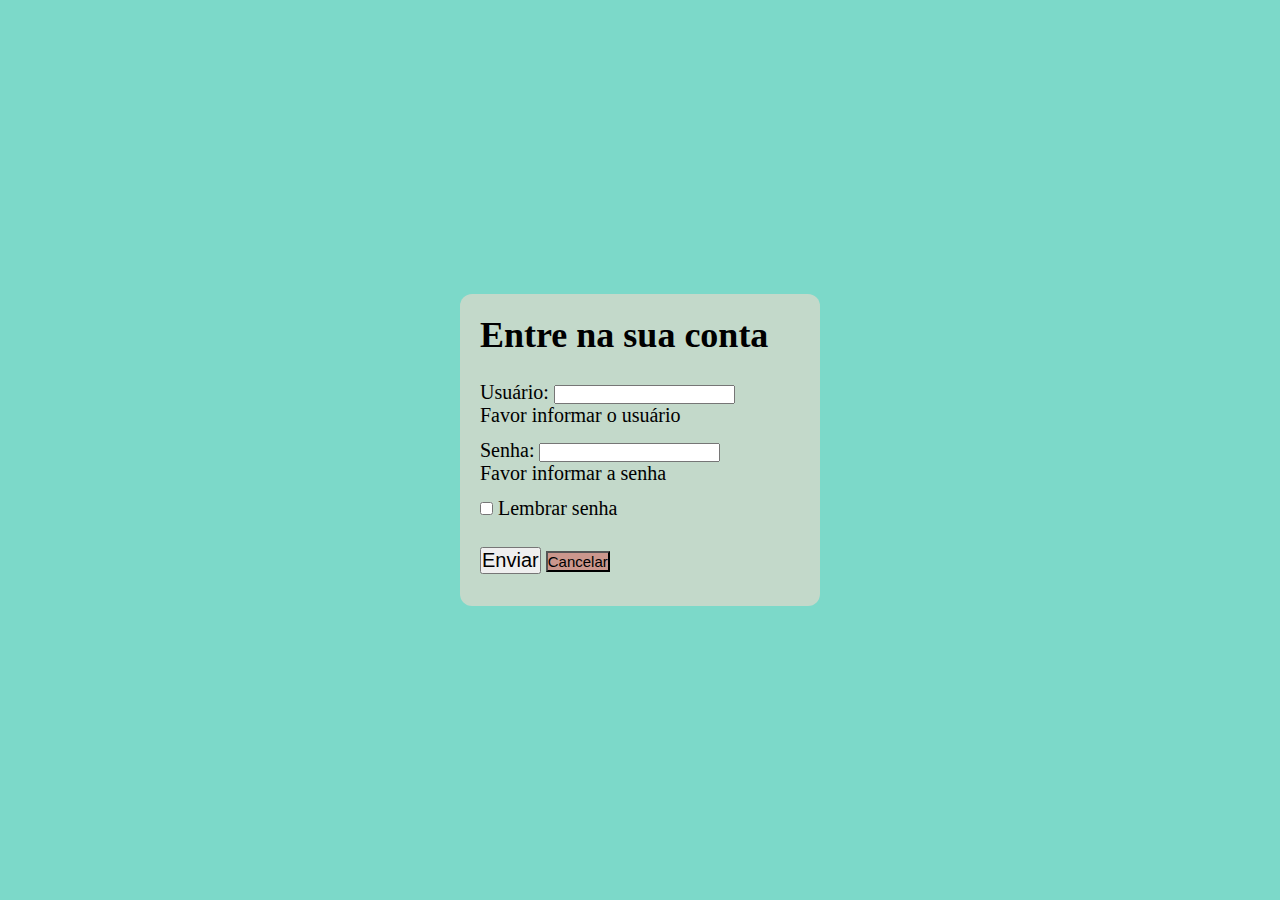
<file: pages/login.html>
<!DOCTYPE html>
<html lang="pt-br">
<head>
    <meta charset="UTF-8">
    <meta http-equiv="X-UA-Compatible" content="IE=edge">
    <meta name="viewport" content="width=device-width, initial-scale=1.0">
    <!--Bootstrap v5.2.2-->
    <link href="https://cdn.jsdelivr.net/npm/bootstrap@5.2.2/dist/css/bootstrap.min.css" rel="stylesheet" integrity="sha384-Zenh87qX5JnK2Jl0vWa8Ck2rdkQ2Bzep5IDxbcnCeuOxjzrPF/et3URy9Bv1WTRi" crossorigin="anonymous">
    <script src="https://cdn.jsdelivr.net/npm/bootstrap@5.2.2/dist/js/bootstrap.bundle.min.js" integrity="sha384-OERcA2EqjJCMA+/3y+gxIOqMEjwtxJY7qPCqsdltbNJuaOe923+mo//f6V8Qbsw3" crossorigin="anonymous"></script>
    <!--css-->
    <link rel="stylesheet" href="/css/login.css">
    <title>Login</title>
</head>
<body>
    <div class="login">

        <h1 class="text-center">Entre na sua conta</h1>

        <form class="needs-validation" action="index.html" method="POST" id="form">

            <div class="form-group was-validated">
                <label class="form-label" for="usuario">Usuário:</label>
                <input class="form-control" type="text" id="usuario" required name="usuario">
                <div class="invalid-feedback">Favor informar o usuário</div>
            </div>

            <div class="form-group was-validated">
                <label class="form-label" for="senha">Senha:</label>
                <input class="form-control" type="password" id="senha" required name="senha">
                <div class="invalid-feedback">Favor informar a senha</div>
            </div>

            <div class="form-group form-check">
                <input class="form-check-input" type="checkbox" id="check">
                <label class="form-check-label" for="check">Lembrar senha</label>
            </div>

            <div class="form-group">
            <input  class="btn btn-success w-100" type="submit" value="Enviar" name="enviar"> <a href="index.html" target="_blank">
            <input class="btn btn-reset w-100" type="reset" value="Cancelar">
            </div>

        </form>

    </div>
</body>
</html>
</file>
<file: css/login.css>
* {
    margin: 0;
    padding: 0;
    box-sizing: border-box;
}

body {
    height: 100vh;
    display: flex;
    align-items: center;
    justify-content: center;
    background: #7CD9C9;   
}

.login {
    width: 360px;
    height: min-content;
    padding: 20px;
    border-radius: 12px;
    background: #C3D9CA;
}

.login h1 {
    font-size: 36px;
    margin-bottom: 25px;
}

.login form {
    font-size: 20px;
}

.login form .form-group {
    margin-bottom: 12px;
}

.login form input[type="submit"] {
    font-size: 20px;
    margin-top: 15px;
}

.login form input[type="reset"] {
    font-size: 15px;
    margin-top: 10px;
    background: #dd00004d;
}
</file>
